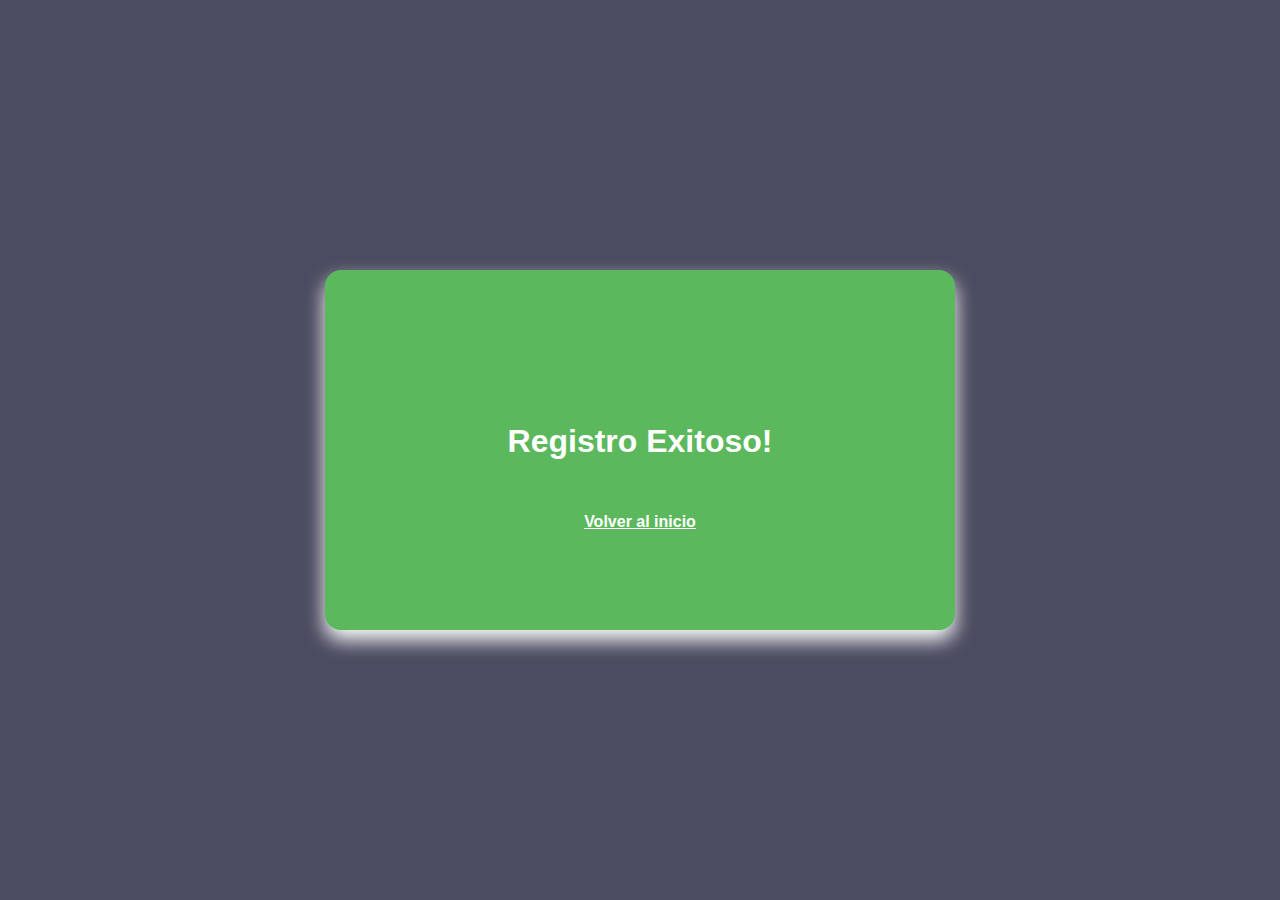
<file: registro_concluido.html>
<!DOCTYPE html>
<html lang="en">
<head>
  <meta charset="UTF-8">
  <meta http-equiv="X-UA-Compatible" content="IE=edge">
  <meta name="viewport" content="width=device-width, initial-scale=1.0">
  <title>Registro</title>
  <link rel="stylesheet" href="css/estilos.css" />
</head>
<body style="background: rgb(75, 75, 97)">
  <div class="badge success">
    <p>
      <h1>Registro Exitoso!</h1>
    </p>

    <a style="color:white" href="index.html""> Volver al inicio</a>

  </div>
</body>
</html>
</file>
<file: css/estilos.css>
/* Hace que el desplazamiento al hacer click en alguno de los botones del navbar sea suave */
html {
	scroll-behavior: smooth;
}

.badge {
  display: flex;
  font-weight: bold;
  border-radius: 1em;
	align-items: center;
	flex: justify-content;
	flex-direction: column; 
	justify-content: center;
	height: 40vh;
	width: 70vh; 
	margin: auto; 
	margin-top: 30vh;
	box-shadow: 0 10px 20px #fff;
}

.success {
  color: white;
  background-color: #5cb85c;
}

body {
	font-family: Arial, sans-serif;
	margin: 0;
	padding: 0;
	width: 100vw;
}

@keyframes banner {

	0%,
	25% {
		background-image: url(../img/bannerFoto1.jpg);
		opacity: 1;
	}

	26%,
	29% {
		opacity: 0.1;
	}

	30%,
	55% {
		background-image: url(../img/bannerFoto2.jpg);
		opacity: 1;
	}

	56%,
	59% {
		opacity: 0.1;
	}

	60%,
	85% {
		opacity: 1;
		background-image: url(../img/bannerFoto3jpg.jpg);
	}

	86%,
	89% {
		opacity: 0.1;
	}

	90%,
	100% {
		opacity: 1;
		background-image: url(../img/bannerFoto4.jpeg);
	}
}

/* formulario de registro */

.titulo_formulario {
	font-size: 2.5em;
	color: #f2f2f2 ;

}

.carta {
	background-color: #fff;
	border-radius: 10px;
	box-shadow: 0 5px 10px #55a6ff38;
	width: 100%;
	max-width: 45rem;
	padding: 1.75rem;
	box-sizing: border-box;
	margin-top: 1.5em;
	margin-bottom: 1rem;
}

.titulo_carta {
	font-size: 28px;
	margin-top: 1em;
	margin-bottom: 1em;
}

button {
	font-family: inherit;
	font-size: inherit;
	color: inherit;
	font-weight: inherit;
	padding: 0;
	border: none;
	background-color: unset;
}

input {
	border: none;
	color: inherit;
	font-size: inherit;
	font-weight: inherit;
	font-family: inherit;
}

.contenedor_secciones {
	border: none;
	color: inherit;
	font-size: inherit;
	font-weight: inherit;
	font-family: inherit;
}

/* sobre nosotros*/

.titulo {
	font-size: 2.5em;
}

.tituloNosotros {
	color: #303030;
}

.tituloCard {
	margin: .5em;
	margin-bottom: .5em;
}


/* estilos cards-galeria */


.galeriaEquipo {
	background-color: #b8c2ca;
	height: auto;
	display: flex;
	justify-content: flex-start;
	flex-direction: column;
	align-items: center;
	color: #f2f2f2;
	padding: 5em;
}

.galeria {
	background-color: rgb(75, 75, 97);
	height: auto;
	display: flex;
	justify-content: flex-start;
	flex-direction: column;
	align-items: center;
	color: #f2f2f2;
	padding: 5em;

}

.proyectos {
	width: 100%;
	height: 100%;
	display: flex;
	justify-content: center;
	margin: 10px;
}

.card {
	text-align: center;
	width: 50%;
	display: flex;
	justify-content: center;
	align-items: center;
	box-shadow: inset 0 -3em 5em rgba(0, 0, 0, 0.1), 0 0 0 2px rgb(255, 255, 255), 0.3em 0.3em 5em rgba(0, 0, 0, 0.3);
	border-radius: 5% 2%;
	padding: 20px;
	margin: 30px;
	flex-direction: column;
	background-color: #5a5b5c;
	border: solid .1em;
}

.card img {
	width: 90%;
	height: 90%;
	object-fit: cover;
	border-radius: 100%;
	margin-bottom: 2em;
}

.descripcion {
	font-size: 14px;
	color: #ccc;
	margin-top: 1.5em;
}

/* estilos video youtube */

.videoSobre {
	background-color: #b8c2ca;
}

.container {
	width: 94%;
	margin: 0 auto;
	padding: 5em;
}

/* estilos footer */

footer {
	background-color: #333;
	color: white;
	display: flex;
	flex-wrap: wrap;
	justify-content: space-between;
	padding: 10px;
}

.contact-form {
	flex-basis: 20%;
}

.contact-form h2 {
	margin-top: 0;
}

.contact-form form {
	display: flex;
	flex-wrap: wrap;
}

.contact-form label {
	display: block;
	margin-bottom: 5px;
	width: 100%;
}

.contact-form input,
.contact-form textarea {
	border: none;
	border-radius: 3px;
	margin-bottom: 10px;
	padding: 10px;
	width: 100%;
}

.contact-form textarea {
	height: 3em;
}

.contact-form button[type="submit"] {
	background-color: #4caf50;
	border: none;
	border-radius: 3px;
	color: white;
	cursor: pointer;
	padding: 10px;
}

.copy {
	flex-basis: 100%;
	margin-top: 20px;
	text-align: center;
}

/* footer estilos */
.footer {
	padding: 50px;
	margin: 40%;
	display: flex;
	justify-content: center;
}

.links {
	display: flex;
	justify-content: space-between;
}

.link {
	width: 22%;
}

.link h3 {
	font-size: 20px;
	color: aliceblue;
	margin-bottom: 20px;
}

.link p {
	color: #8b7e7b;
	font-size: 14px;
	margin: 0 50px 15px 0;
}

.link ul li a {
	display: inline-block;
	font-size: 14px;
	color: aliceblue;
	margin-bottom: 10px;
}

.socials-2 img {
	width: 20px;
	height: 20px;
}

.link form {
	display: flex;
	flex-direction: column;
}

.inp {
	margin-bottom: 15px;
	padding: 8px 15px;
	border-radius: 10px;
	outline: none;
	color: #000000;
}

.btn-4 {
	padding: 8px 15px;
	border-radius: 10px;
	background-color: #4f57c5;
	color: aliceblue;
}

.btn-4:hover {
	background-color: rgb(133, 118, 112);
}
</file>
